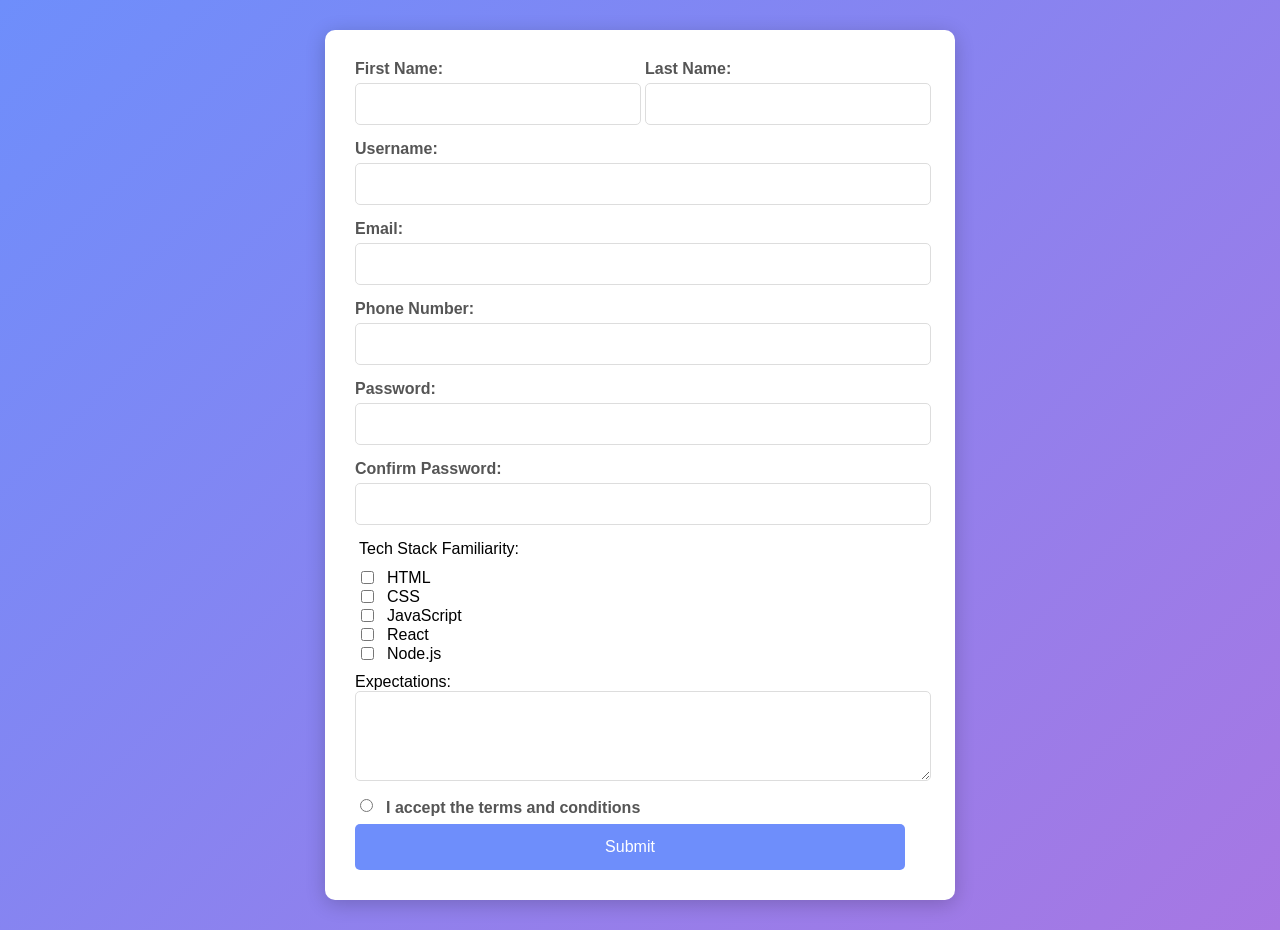
<file: index.html>
<!DOCTYPE html>
<html lang="en">
<head>
    <meta charset="UTF-8">
    <meta name="viewport" content="width=device-width, initial-scale=1.0">
    <title>Registration Form</title>
    <meta name="description" content="This is a description form or a registration form" >
    <meta name="author" content="Frontend Techwitscan" >
    <meta name="keyword" content="code,html,css,form" >

    <link rel="stylesheet" href="./index.css">
    
</head>
<body>
    <form>
        <div class="one-line">
            <div style="width: 50%;">
                <label for="first-name" class="label-class">First Name:</label>
                <input type="text" id="first-name" name="first_name" required>
            </div>
            <div style="width: 50%;">
                <label for="last-name" class="label-class">Last Name:</label>
                <input type="text" id="last-name" name="last_name" required>
            </div>
        </div>
        
        <label for="username" class="label-class">Username:</label>
        <input type="text" id="username" name="username" required>
        
        <label for="email" class="label-class">Email:</label>
        <input type="email" id="email" name="email" required>
        
        <label for="phone" class="label-class">Phone Number:</label>
        <input type="tel" id="phone" name="phone" required>
        
        <label for="password" class="label-class">Password:</label>
        <input type="password" id="password" name="password" required>
        
        <label for="confirm-password" class="label-class">Confirm Password:</label>
        <input type="password" id="confirm-password" name="confirm_password" required>
        
        <fieldset>
            <legend>Tech Stack Familiarity:</legend>
            <div class="check-div">
                <input type="checkbox" id="html" name="tech_stack" value="HTML">
                <label for="html" class="checkbox-label">HTML</label>
            </div>
            <div class="check-div">
                <input type="checkbox" id="css" name="tech_stack" value="CSS">
            <label for="css" class="checkbox-label">CSS</label>
            </div>
            <div class="check-div">
                <input type="checkbox" id="js" name="tech_stack" value="JavaScript">
            <label for="js" class="checkbox-label">JavaScript</label>
            </div>
            <div class="check-div">
                <input type="checkbox" id="react" name="tech_stack" value="React">
            <label for="react" class="checkbox-label">React</label>
            </div>
            <div class="check-div">
                <input type="checkbox" id="node" name="tech_stack" value="Node.js">
            <label for="node" class="checkbox-label">Node.js</label>
            </div>
        </fieldset>
        
        <label for="expectations">Expectations:</label>
        <textarea id="expectations" name="expectations" rows="4"></textarea>
        
        <div class="check-div">
            <input type="radio" id="accept" name="terms" value="accept" style="margin-bottom: 12px;" required>
            <label for="accept" class="radio-label">I accept the terms and conditions</label>
        </div>
       
        
        <button type="submit">Submit</button>
    </form>
</body>
</html>
</file>
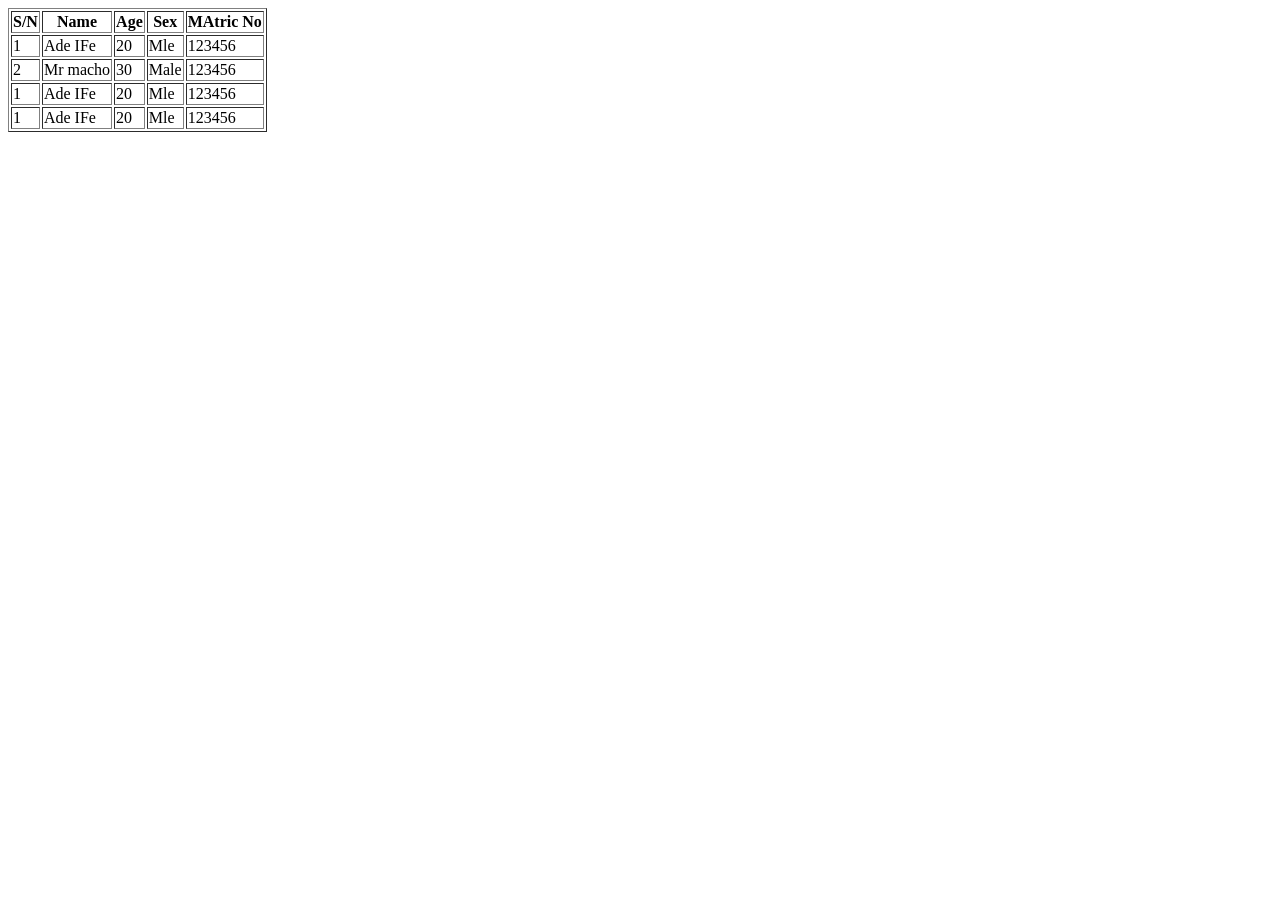
<file: tutorial.html>
<!DOCTYPE html>
<html lang="en">
    <head>
        <meta charset="UTF-8">
        <meta name="viewport" content="width=device-width, initial-scale=1.0">
        <title>My html tutorial</title>

        <meta name="description" content="A html tutorial webiste that help me to know more about coding and every other thing">

        <meta name="author" content="Librarian">
    </head>
    <body>
        
        <table border>
            <thead>
                <tr>
                    <th>S/N</th>
                    <th>Name</th>
                    <th>Age</th>
                    <th>Sex</th>
                    <th>MAtric No</th>
                </tr>
            </thead>


            <tbody>
                <tr>
                    <td>1</td>
                    <td>Ade IFe</td>
                    <td>20</td>
                    <td>Mle</td>
                    <td>123456</td>
                </tr>

                <tr>
                    <td>2</td>
                    <td>Mr macho</td>
                    <td>30</td>
                    <td>Male</td>
                    <td>123456</td>
                </tr>

                <tr>
                    <td>1</td>
                    <td>Ade IFe</td>
                    <td>20</td>
                    <td>Mle</td>
                    <td>123456</td>
                </tr>

                <tr>
                    <td>1</td>
                    <td>Ade IFe</td>
                    <td>20</td>
                    <td>Mle</td>
                    <td>123456</td>
                </tr>
            </tbody>
        </table>

    </body>
</html>
</file>
<file: index.css>
body {
    font-family: 'Poppins', sans-serif;
    background: linear-gradient(135deg, #6e8efb, #a777e3);
    display: flex;
    justify-content: center;
    align-items: center;
    /* height: 100vh; */
    margin: 0;
    overflow-y: auto;
}

form {
    background: #fff;
    padding: 30px;
    padding-right: 50px;
    border-radius: 10px;
    box-shadow: 0 4px 20px rgba(0, 0, 0, 0.2);
    width: 100%;
    max-width: 550px;
    display: flex;
    flex-direction: column;
    margin: 30px 0;
}

.one-line {
    display: flex;
    gap: 30px;
    /* justify-content: space-between; */
}

.label-class, .radio-label {
    font-weight: bold;
    color: #555;
    margin-bottom: 5px;
    display: block;
}
.check-div {
    display: flex;
    align-items: center;
    gap: 10px;
}
input[type="password"],input[type="email"],input[type="text"], input[type="tel"],textarea, select {
    width: 100%;
    padding: 12px;
    margin-bottom: 15px;
    border: 1px solid #ddd;
    border-radius: 5px;
    font-size: 14px;
}

fieldset {
    border: none;
    padding: 10px 0;
}

button {
    background: #6e8efb;
    color: white;
    border: none;
    padding: 14px;
    border-radius: 5px;
    cursor: pointer;
    font-size: 16px;
    transition: background 0.3s;
}

button:hover {
    background: #5a78d8;
}
</file>
